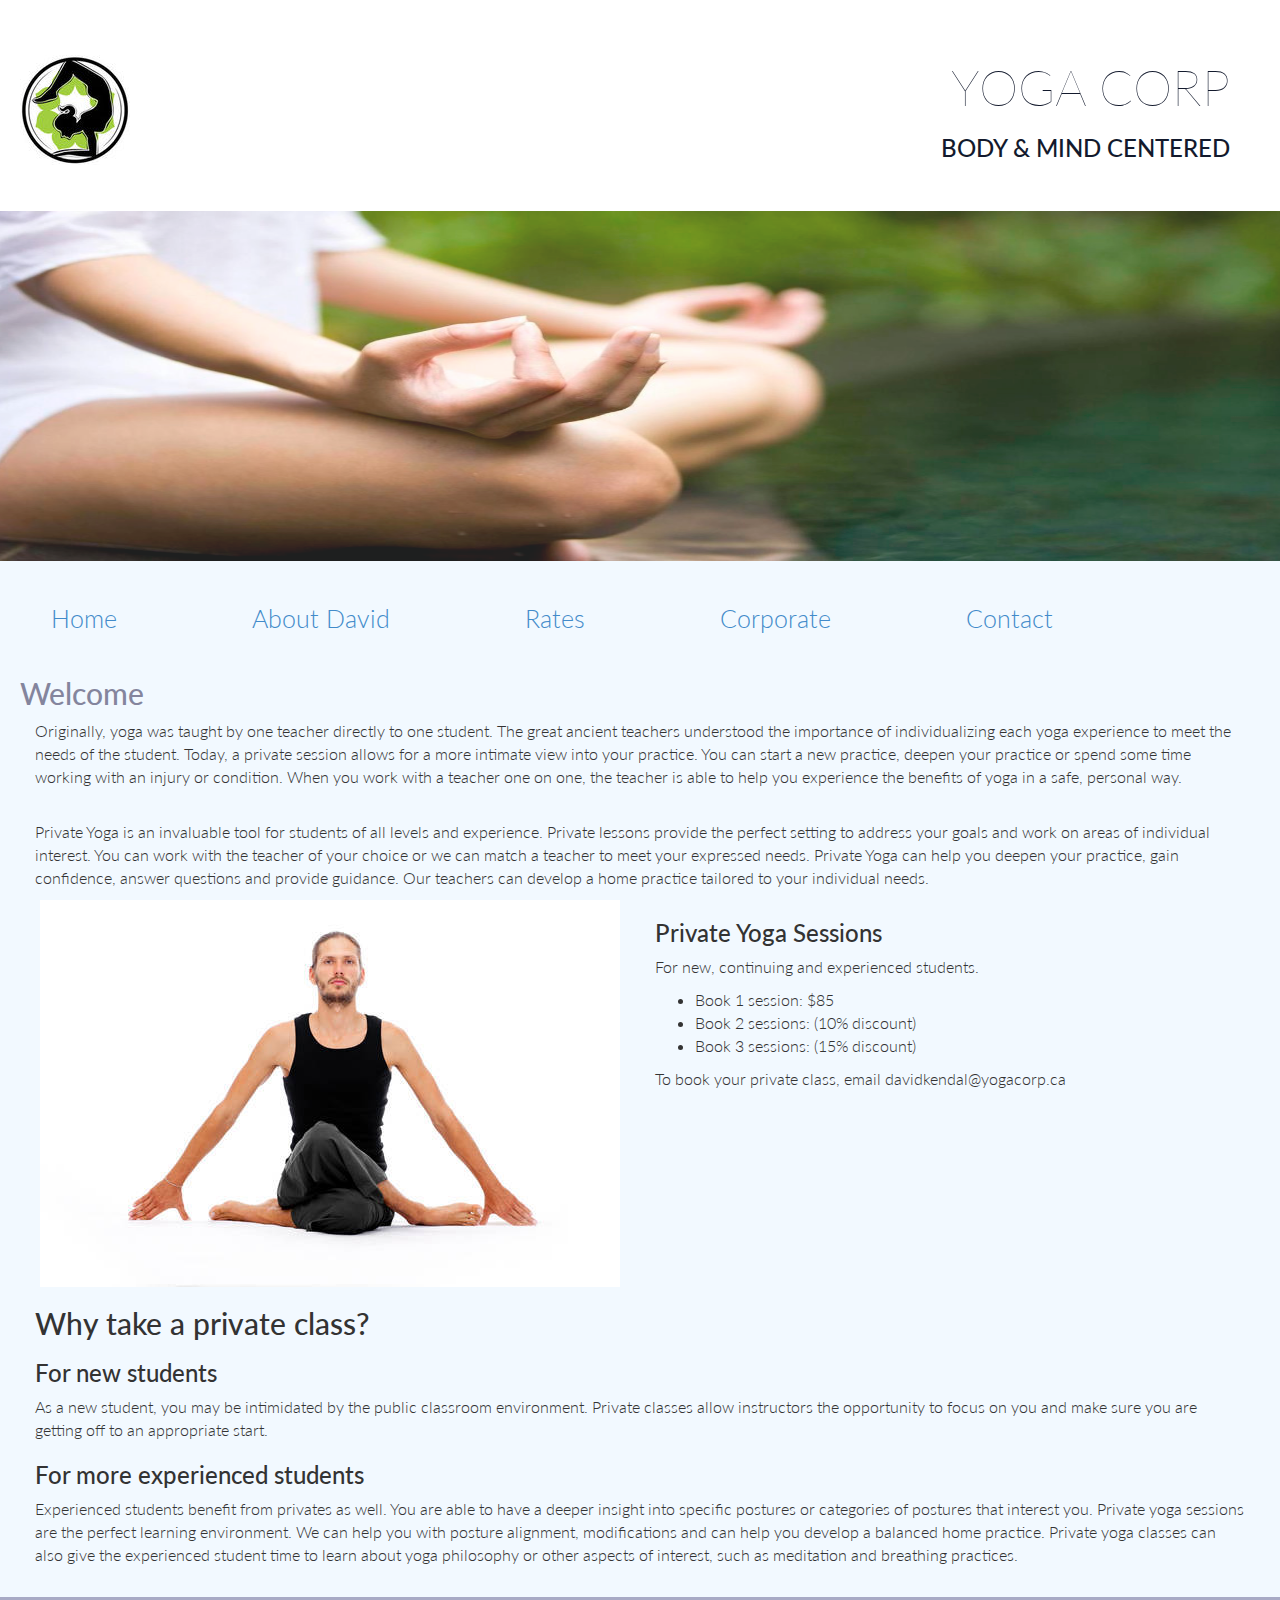
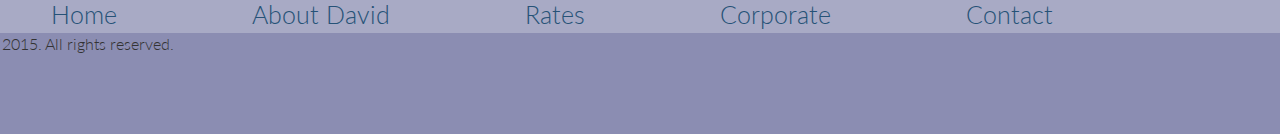
<file: old/index.html>
<!DOCTYPE html>
<html>

<head>
	<meta charset="utf-8">
  <link rel="stylesheet" href="css/bootstrap.min.css">
  <link rel="stylesheet" href="css/style.css">
	<script src="js/jquery-1.11.2.min.js"></script>
	<script src="js/bootstrap.min.js" async></script>
 
  <script async>
    $(document).ready(function() {
          $('.home').show();
          $('.aboutdavid').hide();
          $('.rates').hide();
          $('.corporate').hide();
          $('.contact').hide(); 
          window.location.hash = 'home';
          console.log("Working");
    });
  </script>

  <script async>
    $(document).ready(function() {
      $('.btn-home').click(function() {
          $('.home').show();
          $('.aboutdavid').hide();
          $('.rates').hide();
          $('.corporate').hide();
          $('.contact').hide();
          window.location.hash = 'home';
      });
    });
  </script>

  <script async>
    $(document).ready(function() {
      $('.btn-aboutdavid').click(function() {
          $('.home').hide();
          $('.aboutdavid').show();
          $('.rates').hide();
          $('.corporate').hide();
          $('.contact').hide();
          window.location.hash = 'aboutdavid';
      });
    });
  </script>

  <script async>
    $(document).ready(function() {
      $('.btn-rates').click(function() {
          $('.home').hide();
          $('.aboutdavid').hide();
          $('.rates').show();
          $('.corporate').hide();
          $('.contact').hide();
          window.location.hash = 'rates';
      });
    });
  </script>

  <script async>
    $(document).ready(function() {
      $('.btn-corporate').click(function() {
          $('.home').hide();
          $('.aboutdavid').hide();
          $('.rates').hide();
          $('.corporate').show();
          $('.contact').hide();
          window.location.hash = 'corporate';
      });
    });
  </script>

  <script async>
    $(document).ready(function() {
      $('.btn-contact').click(function() {
          $('.home').hide();
          $('.aboutdavid').hide();
          $('.rates').hide();
          $('.corporate').hide();
          $('.contact').show();
          window.location.hash = 'contact';
      });
    });
  </script>
</head>

<!-- Page container -->
<body>
<!-- Page title -->
  <div class="row title">
    <div class="col-xs-6 col-md-6"><img src="images/logo1.jpg" class="title-image" ></div>
    <div class="col-xs-6 col-md-6 text-right text-uppercase">
      <h1 class="title-name">Yoga Corp</h1>
      <h3 class="sub-title">Body & mind centered</h3>
    </div>
  </div>
  <div class"col-md-12 divide">
  </div>
<!-- Jumbotron -->
  <div class="row background-main">
  <div class="row image-margin">
  	
    <div class="col-md-12 jumbotron">
    	<img src="images/rsz_1jumbotron1.jpg" class="img-responsive header-pic">
    </div>
  </div>

<!-- Top menu --> 
    <button type="button" class="btn-home">Home</button>
    <button type="button" class="btn-aboutdavid">About David</button>
    <button type="button" class="btn-rates">Rates</button>
    <button type="button" class="btn-corporate">Corporate</button>
    <button type="button" class="btn-contact">Contact</button>

<!-- Home section -->
    <div class="col-md-12 home">
      <div class="row body-margin">

       		 <h2 class="text-alt home">Welcome</h2>
           <div class="col-md-12 home">
            <p>
              Originally, yoga was taught by one teacher directly to one student. The great ancient teachers understood the importance of individualizing each yoga experience to meet the needs of the student. Today, a private session allows for a more intimate view into your practice. You can start a new practice, deepen your practice or spend some time working with an injury or condition. When you work with a teacher one on one, the teacher is able to help you experience the benefits of yoga in a safe, personal way.
            </p>
            <br>
            <p>
              Private Yoga is an invaluable tool for students of all levels and experience. Private lessons provide the perfect setting to address your goals and work on areas of individual interest. You can work with the teacher of your choice or we can match a teacher to meet your expressed needs. Private Yoga can help you deepen your practice, gain confidence, answer questions and provide guidance. Our teachers can develop a home practice tailored to your individual needs.
            </p>
           </div>
           <div>
        </div>
        <div class="col-md-6 home">
          <img src="images/image-home.jpg" class="img-responsive">
        </div>
        <div class="col-md-6 home">
          <h3>Private Yoga Sessions</h3>
            <p>For new, continuing and experienced students.</p>
            <ul>
              <li>Book 1 session: $85</li>
              <li>Book 2 sessions: (10% discount)</li>
              <li>Book 3 sessions: (15% discount)</li>
            </ul>
            <p>To book your private class, email davidkendal@yogacorp.ca</p>
        </div>
        <div class="col-md-12 home">
          <h2>Why take a private class?</h2>
            <h3>For new students</h3>
            <p>As a new student, you may be intimidated by the public classroom environment. Private classes allow instructors the opportunity to focus on you and make sure you are getting off to an appropriate start. </p>
            <h3>For more experienced students</h3>
            <p>Experienced students benefit from privates as well. You are able to have a deeper insight into specific postures or categories of postures that interest you. Private yoga sessions are the perfect learning environment. We can help you with posture alignment, modifications and can help you develop a balanced home practice. Private yoga classes can also give the experienced student time to learn about yoga philosophy or other aspects of interest, such as meditation and breathing practices.</p>
        </div>


        
        </div>
      </div>

<!-- About David section -->
    <div class="col-md-12 aboutdavid">
      <div class="row body-margin">

         <h2 class="text-alt">About David</h2>
        <div class="col-md-8">
          <h4><b>Teaching Style</b></h4>
          <p>Hatha Vinyasa flow from beginners to advanced. I like to keep it simple, safe and style my sequences to the abilities of my student(s).</p>
          <br>
          <h4><b>Training</b></h4>
          <p>280 hr yoga Teacher Training with Yogi Jason Lu YogaTree co-owner and Founder</p>
          <br>
          <h4><b>Why I Teach</b></h4>
          <p>I hope to help redefine what we think of as physical education.</p>
          <p>My focus is, teaching strategies which help you attain proper alignment and full range of motion within your yoga practice and abilities, across all ages. Students refer to my classes as “ challenging, real and fun”. I try to lead by example and get students to open up and explore unknown depths of their own physical, and mental well being within their practice. </p>
          <br>
          <h4><b>A Litte About Me...</b></h4>
          <p>I first started practicing yoga  over ten years ago in my early 40's.</p>
          <p>I quickly realized the personal benefits that I was achieving on both a physical as well as on a mental level. Unlike going to the gym for my regular workout, yoga brought me to a place of both community and great overall workout. </p>
          <p>As my practice deepened over time I soon came to realization the positive addictive nature yoga has. This is what I want to bring to my students. </p>
        </div>

        <div class="col-md-4">
          <img src="images/rsz_david.jpg" class="img-responsive">
        </div>
      </div>
    </div>

<!-- Rates section -->
    <div class="col-md-12 rates">
      <div class="row body-margin">
        <h2 class="text-alt">Rates</h2>
         <div class="col-md-6">
          <h3>Private Yoga Sessions</h3>
            <p>For new, continuing and experienced students.</p>
            <ul>
              <li>Book 1 session: $85</li>
              <li>Book 2 sessions: (10% discount)</li>
              <li>Book 3 sessions: (15% discount)</li>
            </ul>
            <p>To book your private class, email davidkendal@yogacorp.ca</p>
          </div>
          <div class="col-md-6">
            <img src="images/image-rates.jpg" class="img-responsive">
          </div>
      </div>
    </div>

<!-- Corporate section -->

    <div class="col-md-12 corporate">
      <div class="row body-margin">
        <h2 class="text-alt">Corporate</h2>
        <div class="col-md-8">
          <p>I'm looking to build a clients base for both private or semi private classes as well as corporate classes. </p>

          <p>Yoga in the workplace boost productivity, reduces sick days, increase mental clarity, combat fatigue, improve memory, strengthen the muscles, fight stress and increase workplace satisfaction. The effects of yoga, when you do it correctly, can be immediate. Employees have come away saying their minds are more focused, their energy levels are boosted and they've combated stress.  </p>
          <p>I offer several types of corporate yoga programs, all based out of your office, customized to your employees schedule and availability.</p>
          <br>
          <p>David Kendal</p>
          <p>416-892-4459</p>
        </div>
        <div class="col-md-4">
          <img src="images/rsz_image6.jpg" class="img-responsive">
        </div>
    
        </div>
      </div>


<!-- Contact section -->
<div class="col-md-12 contact">
    <div class="row body-margin">
        <h2 class="text-alt">Contact</h2>
        <div class="col-md-6">
          <img src="images/image-contact.jpg" class="img-responsive">
        </div>
        <div class="col-md-6">
          <p>YogaCorp</p>
          <p>Thornhill, Ontario</p>
          <p>Phone: 416-892-4459 </p>
          <p>E-mail: davidkendal@yogacorp.ca</p>
        
        </div>
  </div>
</div>

</div>

<!-- Bottom menu -->
      <div class="row footer-menu">
        <button type="button" class="footer-button btn-home">Home</button>
        <button type="button" class="footer-button btn-aboutdavid">About David</button>
        <button type="button" class="footer-button btn-rates">Rates</button>
        <button type="button" class="footer-button btn-corporate">Corporate</button>
        <button type="button" class="footer-button btn-contact">Contact</button>
      </div>

<div class="row footer">
  <p>&copy; 2015. All rights reserved.</p>
  <br>
  <br>
  <br>
      </div>



  <link href='http://fonts.googleapis.com/css?family=Lato:100,300' rel='stylesheet' type='text/css'>
  </body>
</html>
</file>
<file: old/css/style.css>
html {
	background-color: white;
}

body {
	font-family: 'Lato', sans-serif;
	font-weight: 300;
	background-color: white;
	box-sizing: border-box;
	max-width: 100%;
	font-size: 16px
} 

img {
	margin-left: auto;
	margin-right: auto;
}
button {
    background:none!important;
     border:none; 
     padding:0!important;
     cursor: pointer;
     margin-left:5%;
     margin-right:5%;
  	font-size: 25px;
  	color: #428bca;

}
#banner-top {
	background-color: rgba(0, 0, 0, 0.7);
	position: absolute;
	top:0px;
	width: 104%;
	left: 0;
	right: 0;

}
#banner-top a {
  font-weight: bold;
  font-size: 20px;
  
}
#btn-home {
	margin-left:8%;
}
.btn-contact {
	margin-right: 0%;
}
#menu ul{
  list-style: none;
}
#menu li{
  display: inline;
  padding: 5%;
  font-size: 25px;
}
#foot-menu ul{
  list-style: none;
}
#foot-menu li{
  display: inline;
  padding: 5%;
  font-size: 25px;
  color: #265277;
}
.container { 
	width: 100%;
}

.title {
	position: relative;
	margin:20px;
	box-sizing: border-box;
	color:#131a2d;
	padding:20px;
	width: 100%;
	right:35px;
}


.title-name {
	font-weight:100;
	font-size: 50px;
	position: relative;

}
.sub-title {
	position: relative;

}
.title-image {
	position: relative;
	top:15px;
}
.header-pic {
	position: relative;
	bottom: 20px;
	width:1300px;
	height: 350px 
}
.text-alt {
	color:#84859D;
}

.background-main {
	background-color: rgba(192, 229, 255, 0.21);
} 
.background-alt {
	background-color: #D0C4AB;
}
.jumbotron {
	opacity: 0.88;
}
.image-margin {
	margin-bottom: 20px;
	margin-top: 20px;
}
.body-margin {
	margin:20px;
}
.divide {
	background-color: #9596B3;
}
.footer {
	background-color: rgba(139, 141, 178, 1);
}
.footer-menu {
	background-color: rgba(139, 141, 178, 0.75);
}
.footer-button {
	  color: #265277;
}
@media all and (max-width: 1000px) { /* screen size until 1000px */
    body {
        font-size: 3em; /* 3x default size */
        }
    h2 {
    	font-size: 1.5em;
    }
    h3 {
    	font-size: 1.5em;
    }
    h4 {
    	font-size: 1.2em;
    }
    h5 {
    	font-size: 1.2em;
    }
    .title-name {
		font-weight:600;
	}
	button {

     margin-left:2%;
     margin-right:2%;
  	font-size: 32px;

	}
	.btn-home {
	margin-left:7%;
	}
	.title-image {
	position: relative;
	top:15px;
	size: 150%;
	}
}
</file>
